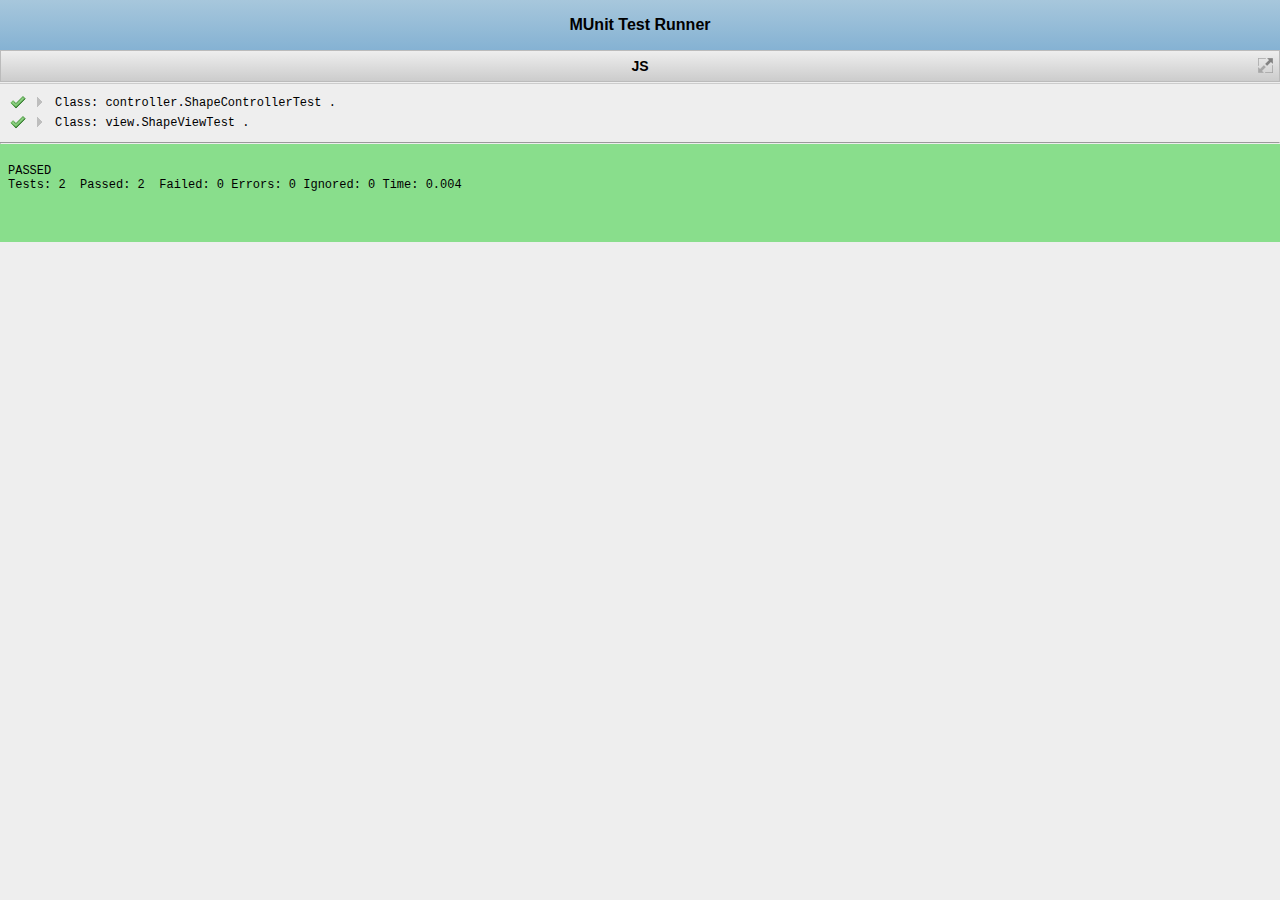
<file: report/test-runner/index.html>
<!DOCTYPE html PUBLIC "-//W3C//DTD XHTML 1.0 Strict//EN" "http://www.w3.org/TR/xhtml1/DTD/xhtml1-strict.dtd">
<html>
	<head>
		<meta charset="utf-8">
		<title>Massive Unit Test Runner</title>
		<script tlanguage='JavaScript' type='text/JavaScript' src="tests-complete.js"></script>
		<script language='JavaScript' type='text/JavaScript'>
			var MAX_TESTS = 1;
			var i = 0;
			
			function testComplete()
			{
				if (++i == MAX_TESTS)
					BrowserTestsCompleteReporter.sendReport(shutdown, shutdown);
			}
			
			function shutdown()
			{
				
			}
		</script>
		
		<style type="text/css">
			html, body, div { margin:0; padding:0; height:100%; background:#eee;}
		</style>
		
	</head>
	<frameset rows="83,*" border="1" bordercolor="#ccc">
		<frame src="target_headers.html"/>
		<frameset cols="*" border="1">
			<frame src="js.html" scrolling="auto" noresize="noresize"/>

		</frameset>
	</frameset>
</html>
</file>
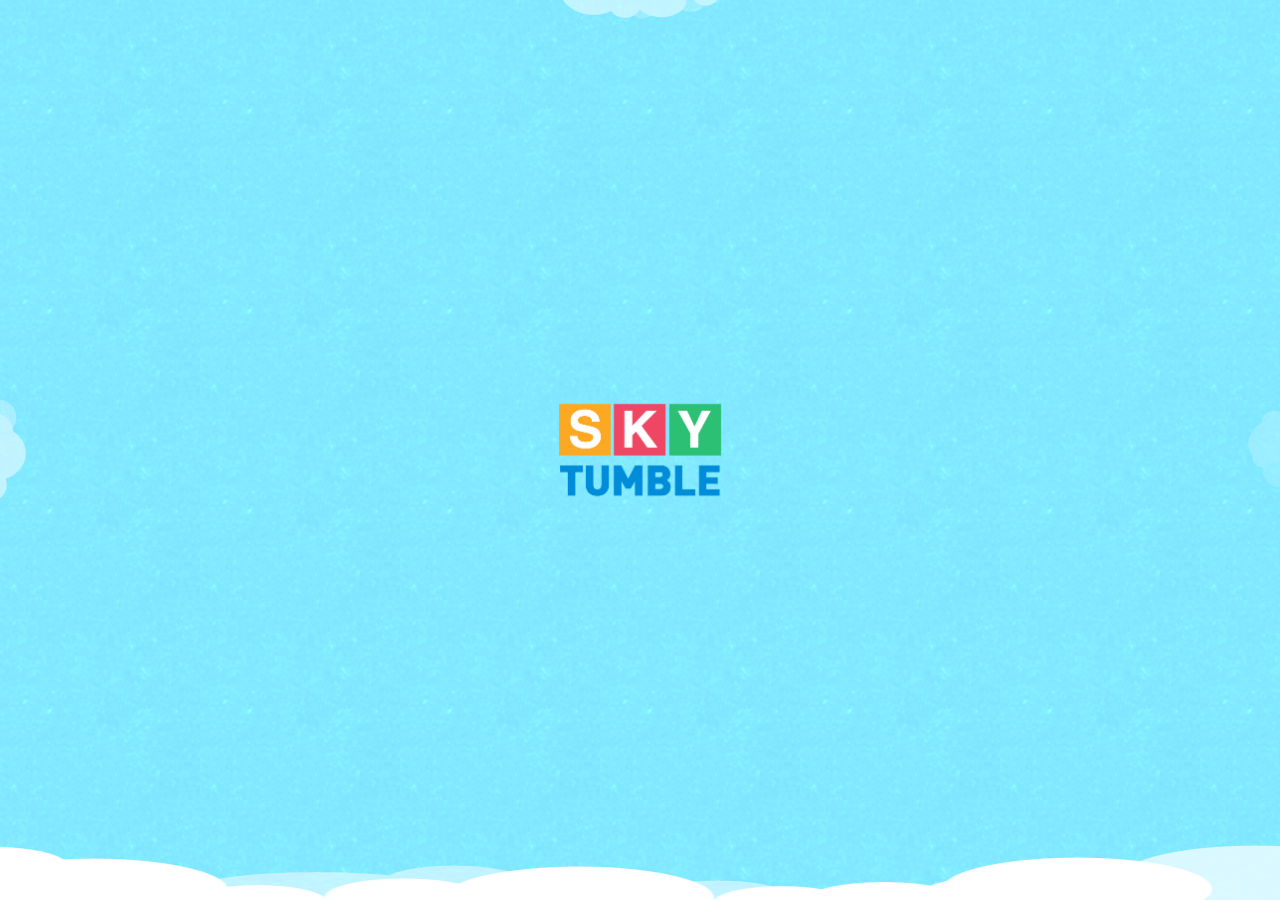
<file: js/tetris-mock.html>
<!DOCTYPE HTML PUBLIC "-//W3C//DTD HTML 4.01 Transitional//EN"
        "http://www.w3.org/TR/html4/loose.dtd">
<html>
<head>
    <title>Tetris</title>
    <meta name="viewport" content="width=device-width, initial-scale=1.0, maximum-scale=1, user-scalable=no">
    <link rel="stylesheet" type="text/css" href="resources/style.css" />
	<link rel="stylesheet" type="text/css" href="http://fonts.googleapis.com/css?family=Roboto+Condensed:400,700");
</head>
<body>
	<div id="background" class="background" style="position: fixed; left: 0px; top: 0px; width: 100%; height: 100%;"></div>
    <div id="mainContainer" class="mainContainer" style="overflow: hidden; position: fixed; left: 0px; top: 0px; width: 100%; height: 100%;" >
        <div id="gameContainer" style="position: fixed; left: 0px; top: 100px;"></div>
    </div>
	<div id="menuContainer" class="menuContainer" style="overflow: hidden; position: fixed; left: 0px; top: 0px; width: 100%; height: 100%;"></div>
	<div id="cloudContainer" class="clouds" style="overflow: hidden; position: absolute; left: 0px; top: 0px; width: 100%; height: 100%;" ></div>
	<div id="controlsContainer" class="controls" style="overflow: hidden; position: absolute; left: 0px; top: 0px; width: 100%; height: 100%;" ></div>
	<div id="splashContainer" style="position: fixed; left: 0px; top: 0px; width: 100%; height: 100%;)" ></div>
	<script src="//ajax.googleapis.com/ajax/libs/jquery/1.8.1/jquery.min.js"></script>
    <script type="text/javascript" src="http://office.gixoo.com/emulator/include/wasabi.emulator.js"></script>
	<script type="text/javascript" src="tetris-mock.js"></script>
	<script type="text/javascript">Tetris.init();</script>
</body>
</html>
</file>
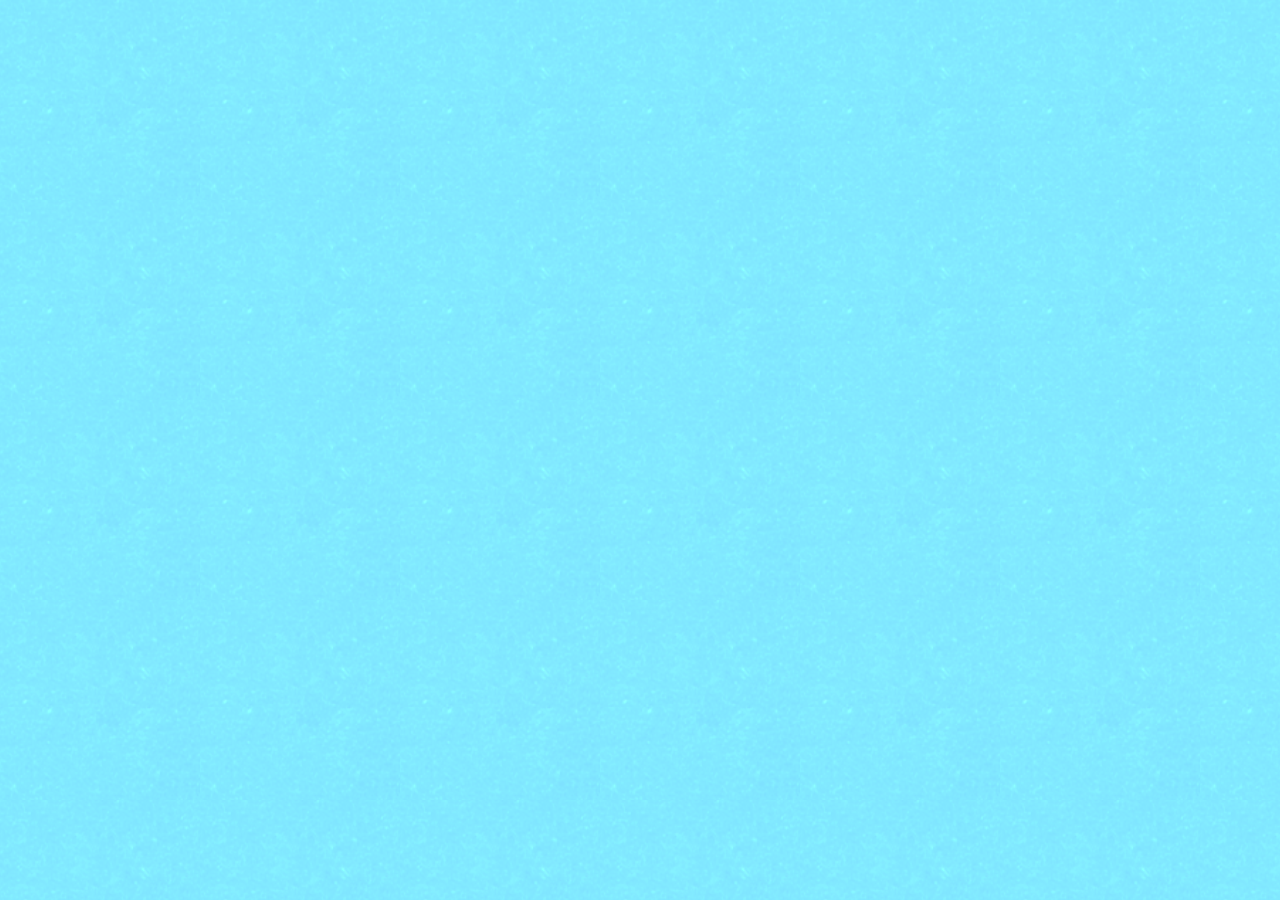
<file: js/tetris.html>
<!DOCTYPE HTML PUBLIC "-//W3C//DTD HTML 4.01 Transitional//EN"
        "http://www.w3.org/TR/html4/loose.dtd">
<html>
<head>
    <title>Tetris</title>
    <meta name="viewport" content="width=device-width, initial-scale=1.0, maximum-scale=1, user-scalable=no">
    <link rel="stylesheet" type="text/css" href="resources/style.css" />
	<link rel="stylesheet" type="text/css" href="http://fonts.googleapis.com/css?family=Roboto+Condensed:400,700");
">
</head>
<body>
	<div id="background" class="background" style="position: fixed; left: 0px; top: 0px; width: 100%; height: 100%;"></div>
    <div id="mainContainer" class="mainContainer" style="overflow: hidden; position: fixed; left: 0px; top: 0px; width: 100%; height: 100%;" >
        <div id="gameContainer" style="position: fixed; left: 0px; top: 100px;"></div>
    </div>
	<div id="menuContainer" class="menuContainer" style="overflow: hidden; position: fixed; left: 0px; top: 0px; width: 100%; height: 100%;"></div>
	<div id="cloudContainer" class="clouds" style="overflow: hidden; position: absolute; left: 0px; top: 0px; width: 100%; height: 100%;" ></div>
	<div id="controlsContainer" class="controls" style="overflow: hidden; position: absolute; left: 0px; top: 0px; width: 100%; height: 100%;" ></div>
	<div id="splashContainer" style="position: fixed; left: 0px; top: 0px; width: 100%; height: 100%;)" ></div>
	<script src="//ajax.googleapis.com/ajax/libs/jquery/1.8.1/jquery.min.js"></script>
	<script type="text/javascript" id="wasabiscript"></script>
	<script type="text/javascript">
		var useragent = navigator.userAgent;
		var scripturl = "http://www.rounds.com/wasabi/get-latest/wasabi.js";

		$("#wasabiscript").load(function() {
			$("#tetrisscript").load(function() {
				rounds.urls = {
					wasabi: {
						storage: null
					}
				};
				var handleInit = function(params)
				{
					rounds.removeEvent("init", handleInit);
					Tetris.init();
				}
				rounds.addEvent("init", handleInit);
				rounds.init();
			});
			$("#tetrisscript").attr("src", "tetris.js");
		});
		$("#wasabiscript").attr("src", scripturl);
	</script>
	<script type="text/javascript" id="tetrisscript"></script>

</body>
</html>
</file>
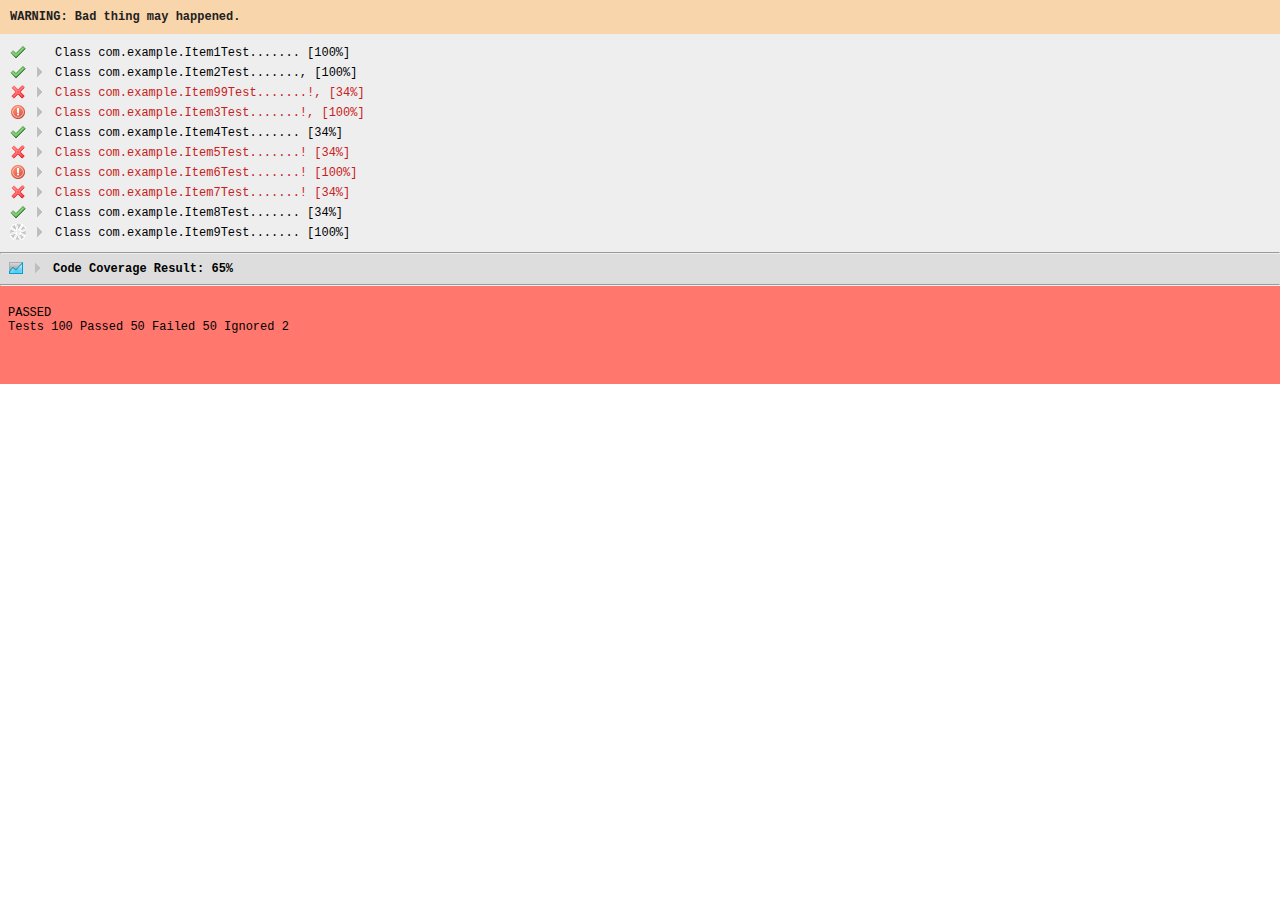
<file: report/test-runner/indexMock.html>
<!DOCTYPE html PUBLIC "-//W3C//DTD XHTML 1.0 Strict//EN" "http://www.w3.org/TR/xhtml1/DTD/xhtml1-strict.dtd">
<html xmlns="http://www.w3.org/1999/xhtml" lang="en" xml:lang="en">
  <head>
	<title>Massive Unit Test Runner</title>
	<meta http-equiv="Content-Type" content="text/html; charset=iso-8859-1" />
	<link rel="stylesheet" type="text/css" href="css/printclient.css" />
	
	<script type="text/JavaScript" language="JavaScript" src="js/swfobject.js"></script>
	<script type="text/JavaScript" language="JavaScript" src="js/printclient.js"></script>
	
  
	<style type="text/css">
		html, body, div { margin:0; padding:0; font-family: monaco, Andale Mono, Courier New, monospace; font-size:12px;}
		.output
		{
			padding:20px;
		}
		
	</style>
  </head>
  <body>
	<div id="swfContainer" ></div>
	<div id="haxe:trace" ></div>
	<div id="munit" class="munit" >
<!--   		<div id="munit-header"  ></div>
		<div id="munit-tests"  ></div>
		<div id="munit-coverage"  ></div>
		<div id="munit-results"  ></div>
		<div id="munit-summary" ></div> -->
	</div>

<script language='JavaScript' type='text/JavaScript' >
	
function mockTest(name, doTrace, doError, doCoverage, doIgnore, result)
{
	createTestClass(name);
	updateTestSummary("Class " + name + ".......");

	if(doError) updateTestSummary("!");

	if(doIgnore) updateTestSummary(",");

	if(doCoverage) updateTestSummary(" [34%]");
	else updateTestSummary(" [100%]");
	

	if(doTrace) addTestTrace("tracing hello world");
	if(doError)
	{
		addTestFail("failed test");
		addTestError("error thrown");
	}

	if(doIgnore)
	{
		addTestIgnore("ignored test");	
	}
	if(doCoverage)
	{
		addTestCoverageClass(name.split("Test")[0], "55");
		addTestCoverageItem("coverage is bad");
	}
	if(result) setTestClassResult(result);
}

function mockCoverageClass(name)
{
	addMissingCoverageClass(name, 45);
	addTestCoverageItem("coverage is bad");
}

munitPrintLine("WARNING: Bad thing may happened.");

mockTest("com.example.Item1Test", false, false, false, false, "0")
mockTest("com.example.Item2Test", true, false, false,true,  "0");
mockTest("com.example.Item99Test", true, true, true, true, "1");
mockTest("com.example.Item3Test", true, true, false, true, "2");
mockTest("com.example.Item4Test", true, false, true, false, "3");
mockTest("com.example.Item5Test", true, true, true, false, "1");
mockTest("com.example.Item6Test", false, true, false, false, "2");
mockTest("com.example.Item7Test", false, true, true, false, "1");
mockTest("com.example.Item8Test", false, false, true, false, "3");
mockTest("com.example.Item9Test", false, false, false, false);

createCoverageReport(65);
mockCoverageClass("com.example.Foo");
mockCoverageClass("com.example.Barry");

addCoverageSummary("Classes: 5/6   Methods: 12/15   Blocks: 24/45");

printSummary("PASSED<br/>Tests 100 Passed 50 Failed 50 Ignored 2");

setResult(false);
	
 </script>


  </body>
</html>
</file>
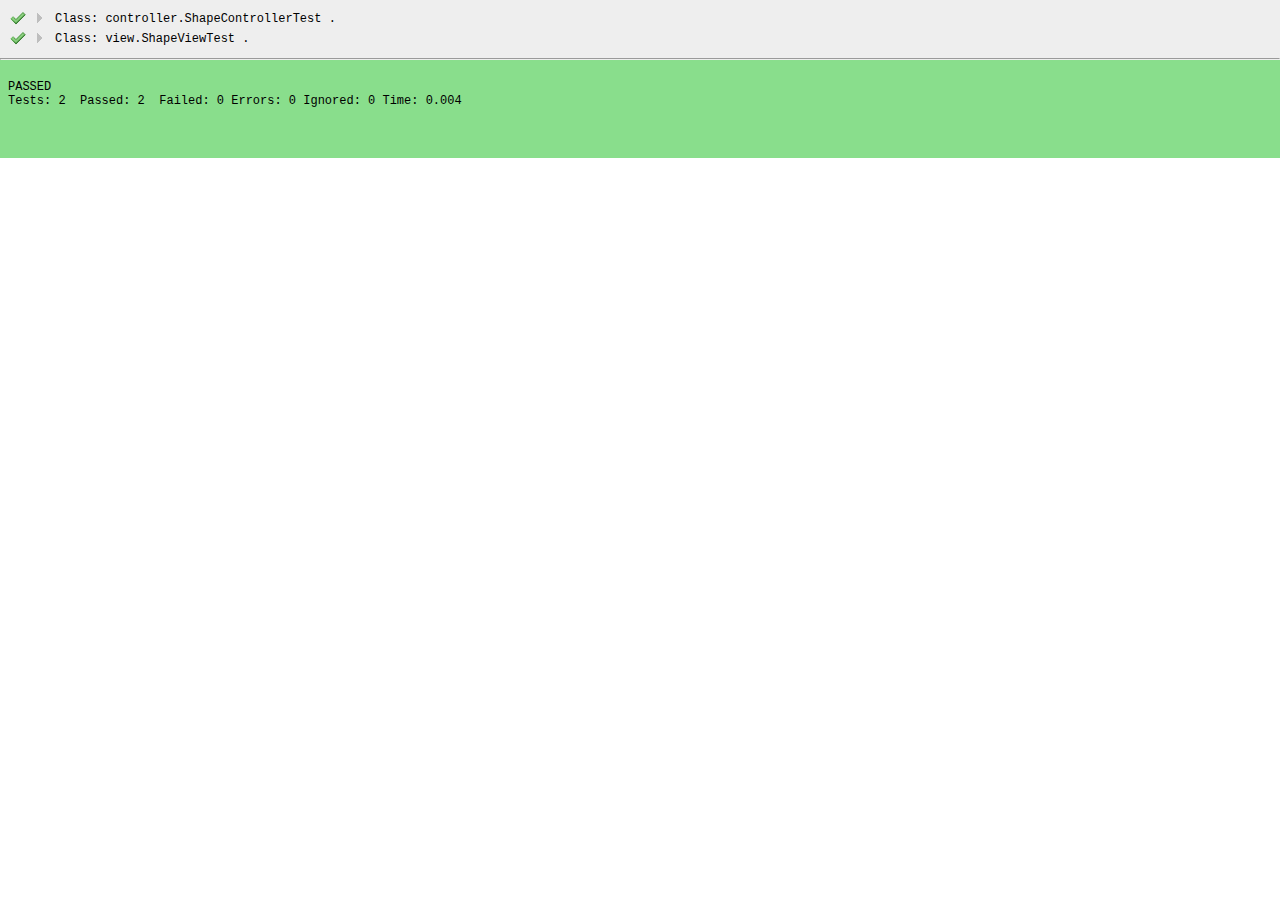
<file: report/test-runner/js.html>
<!DOCTYPE html PUBLIC "-//W3C//DTD XHTML 1.0 Strict//EN" "http://www.w3.org/TR/xhtml1/DTD/xhtml1-strict.dtd">
<html xmlns="http://www.w3.org/1999/xhtml" lang="en" xml:lang="en">
	<head>
	<title>Massive Unit Test Runner</title>
		<meta http-equiv="Content-Type" content="text/html; charset=iso-8859-1" />
		<link rel="stylesheet" type="text/css" href="css/printclient.css" />
		<script ltype="text/JavaScript" language="JavaScript" src="js/printclient.js"></script>
		<style type="text/css">
			html, body, div { margin:0; padding:0; font-family: monaco, Andale Mono, Courier New, monospace; font-size:12px;}
			.output
			{
				padding:20px;
			}
		</style>
	</head>
	<body>
		<div id="haxe:trace" ></div>
		<div id="munit" class="munit" >
		</div>
		<script language='JavaScript' type='text/JavaScript' src="js_test.js"></script>
	</body>
</html>
</file>
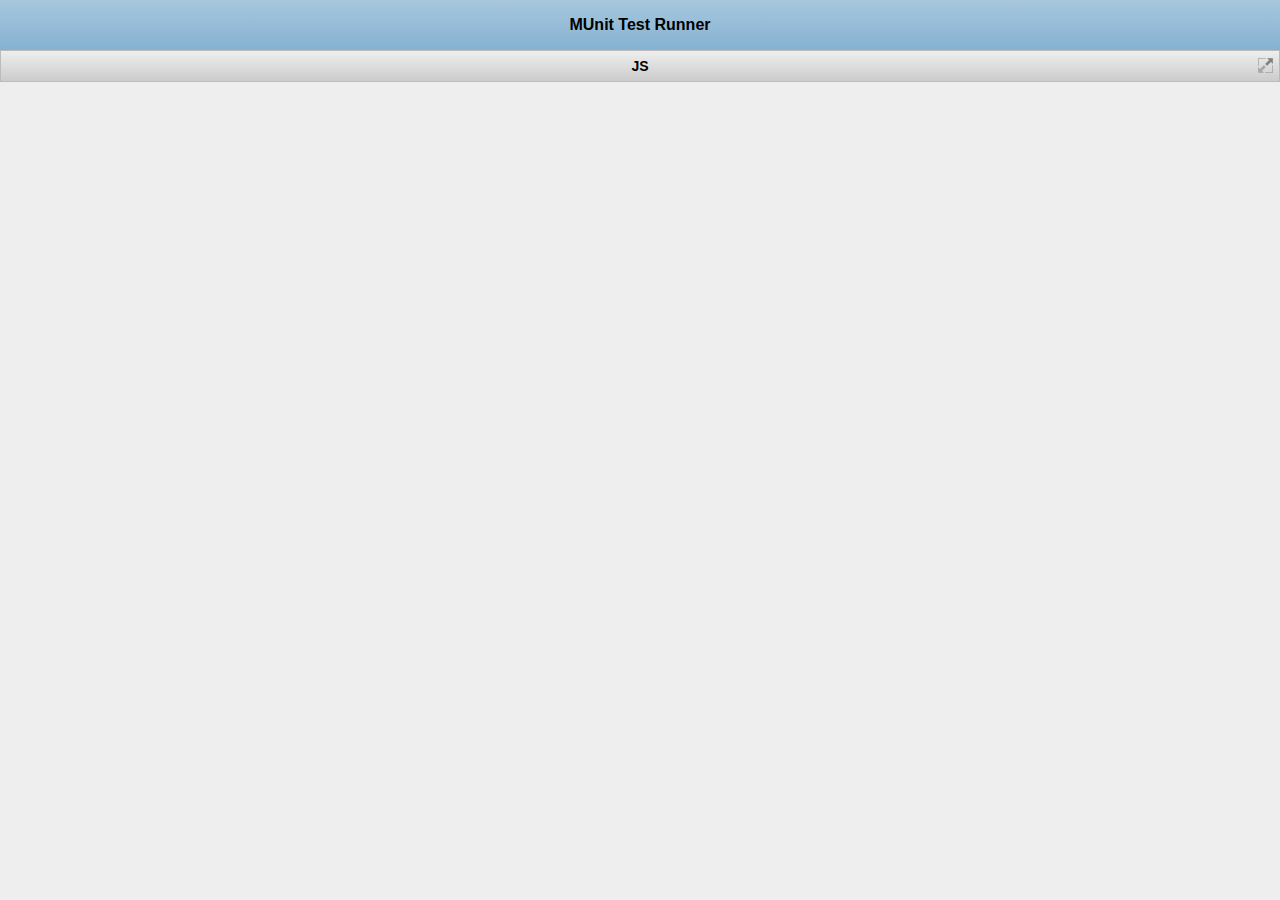
<file: report/test-runner/target_headers.html>
<!DOCTYPE html PUBLIC "-//W3C//DTD XHTML 1.0 Strict//EN" "http://www.w3.org/TR/xhtml1/DTD/xhtml1-strict.dtd">
<html xmlns="http://www.w3.org/1999/xhtml" lang="en" xml:lang="en">
	<head>
	<title>Test Targets</title>
		<meta http-equiv="Content-Type" content="text/html; charset=iso-8859-1" />
	<link rel="stylesheet" type="text/css" href="css/headers.css" />
	</head>
	<body >
	<div class="header" >
		<h4>MUnit Test Runner</h4>
	</div>
	<table >
		<tr>
			<td width="100%" title="Double click to maximise"><div>JS<a href="#" title="Click to maximise">expand toggle</a></div></td>
		</tr>
	</table>
	<script type="text/JavaScript" language="JavaScript" src="js/headers.js"></script>
	</body>
</html>
</file>
<file: js/resources/style.css>
div.block {
    position: absolute;
}

img {
    onselectstart: 'return false;';
}

div.invisibleButton {
}

div.roundButton {
    background-color: white;
    opacity: 0.5;

    -webkit-border-radius: 50%;
    -moz-border-radius: 50%;
    border-radius: 50%;

}
div.button {
    color: white;
    font-size: 30px;
    font-weight: 700;
    font-family: 'Roboto Condensed', sans-serif;
    text-align: center;
    margin-left: auto;
    margin-right: auto;
    margin-top: auto;
    margin-bottom: auto;
    vertical-align: middle;
    -webkit-touch-callout: none;
    -webkit-user-select: none;
    -khtml-user-select: none;
    -moz-user-select: none;
    -ms-user-select: none;
    user-select: none;
}

div.greenButton {
    background-color: #30C074;
}

div.greenButton:active {
    background-color: #2EB956;
}

div.yellowButton {
    background-color: #EFB12C;
}

div.yellowButton:active {
    background-color: #FAA608;
}

div.redButton {
    background-color: #EE4562;
}

div.redButton:active {
    background-color: #F5133F;
}

div.buttonHit {
    opacity: 1;
}

h3 {
    color: #403E3F;
    padding: 0;
    margin: 0px;
    position: absolute;
    text-align: center;
    -webkit-touch-callout: none;
    -webkit-user-select: none;
    -khtml-user-select: none;
    -moz-user-select: none;
    display: block;
    -ms-user-select: none;
    user-select: none;
    font-family: 'Roboto Condensed', sans-serif;
    float: none;
}

h1 {
    color: white;
    font-weight: 700;
    padding: 0;
    margin: 0px;
    position: absolute;
    text-align: center;
    -webkit-touch-callout: none;
    -webkit-user-select: none;
    -khtml-user-select: none;
    -moz-user-select: none;
    display: block;
    -ms-user-select: none;
    user-select: none;
    font-family: 'Roboto Condensed', sans-serif;
    float: none;
}

h2 {
    color: white;
    padding: 0;
    margin: 0px;
    position: absolute;
    text-align: center;
    -webkit-touch-callout: none;
    -webkit-user-select: none;
    -khtml-user-select: none;
    -moz-user-select: none;
    display: block;
    -ms-user-select: none;
    user-select: none;
    font-family: 'Roboto Condensed', sans-serif;
    font-weight: 400;
    float: none;
}

div.label {
    display: block;
    padding: 10px 5px;
    color: black;
    font-size: 14px;
    border-style: none;
    text-align: center;
    margin-left:auto;
    margin-right:auto;
    vertical-align: middle;
    -webkit-touch-callout: none;
    -webkit-user-select: none;
    -khtml-user-select: none;
    -moz-user-select: none;
    -ms-user-select: none;
    user-select: none;
    font-family: 'Roboto Condensed', sans-serif;
    position: absolute;
    overflow: visible;
}

div.tetrisBoard {
    background-color: rgba(255, 255, 255, .2)
}

div.panel {
    color: black;
}

div.panelBG {
}

div.preview {
    background-color: white;
    opacity: 0.5;
    -webkit-border-radius: 50%;
    -moz-border-radius: 50%;
    border-radius: 50%;
}

div.controls {
    background-position: center;
    background-repeat: no-repeat;
    width: 100%;
}

div.clearButton {
    opacity: 0.5;
}

div.clouds {
    pointer-events: none;
}

div.debugConsole {
    position: absolute;
    left: 0px;
    top: 0px;
    width: 50%;
    height: 10%;

    color: #ff0000;
    font-size: x-small;
    font-family: 'Roboto Condensed', sans-serif;
}

div.label.menuButton {
    background-color: gray;
}

div.menu {
}

div.topMenu {
    background-color: #ffffff;
}

div.bottomMenu {
    background-color: #cccccc;
}

div.mainContainer {
}

div.menuBackground {
    background-color: #001890;
    /*opacity: 0.5;*/
}

div.background {
    background-image: url("images_mdpi/sky_bg_tile.png");
}

div.boardBackground {
    background-image: url("images_mdpi/sky_bg_tile.png");
    opacity: 0.4;
}

div.splashScreen {
}

div.opponentMeter {
    background-color: #57ccf9;
    opacity: 0.7
}

.circle {
    -webkit-border-radius: 50%;
    -moz-border-radius: 50%;
    border-radius: 50%;
}
div.playerIndicator {
}

div.topCover {

}

div.menuFullBackground {
    background-color: #AFEEFF;
    opacity: 0.8;
}

div.stripeContainer {
}

div.stripe {
    background-color: #FFFFFF;
    opacity: 0.7;
}

div.notification {
    background-color: #aaaaaa;
    opacity: 0.7;
    text-align: center;
}
</file>
<file: report/test-runner/css/printclient.css>
/*
  spritemapper.output_css = css/printclient.css
*/

html, body, di
{
    margin:0;
    padding:0;
    font-family: monaco, Andale Mono, Courier New, monospace;
    font-size:12px; 
}
html
{
	height: 100%;
}
body
{
	height: 100%;
}

hr
{
	margin:0;
	padding:0;
}
#swfContainer {position: absolute;}

.munit
{
	padding: 0;
	min-height: 100%;

}

.munit-header
{
	padding: 8px 8px 8px 8px;
	margin: 0;
	background-color: #dddddd;
}

.munit-tests
{
	padding: 8px 8px 8px 8px;
	margin: 0;
	background-color: #eeeeee;
}

.munit-coverage
{
	padding: 8px 8px 8px 8px;
	margin: 0;
	background-color: #dddddd;
}

.munit-summary
{
	padding: 20px 8px 50px 8px;
	margin: 0;
	height: 100%;
	
}

/* Top level warnings or errors */
.munit div.line
{
	padding:10px;
	background-color: #f9d5ab;
	font-weight: bold;
	color: #212121;
}

.line
{
	white-space: nowrap;
}


.debug
{
	font-family: monospace;
}


.munit-test
{
	margin: 2px;
	padding: 2px 0 2px 0;
	white-space: nowrap;
}

.munit-test-header, .test-coverage-header, .munit-coverage-header
{
	padding: 0 0 0 8px;
	display: inline-block;
}

.munit-test-header-parent, .test-coverage-header-parent, .munit-coverage-header-parent
{
	white-space: nowrap;
}

.munit-test-contents, .test-coverage-contents, .munit-coverage-contents
{
	padding: 2px 2px 5px 10px;
	margin: 2px 0 0px 18px;
}

.munit-coverage-contents
{
	padding-left:20px;
	margin-left:0;
}

.munit-coverage-breakdown-header
{
	padding: 4px 4px 4px 8px;
	display: inline-block;
}
.munit-coverage-breakdown-header-parent
{
	white-space: nowrap;
}
.munit-coverage-breakdown-contents
{
	padding: 8px;
	margin: 0;
	background-color: #CDCDCD;
	white-space: nowrap;
}

.icon, .icon-busy, .icon-failed, .icon-error, .icon-passed, .icon-coverage
{
	padding: 0;
	margin: -4px 0px -4px 0px;
	width: 16px;
	height: 16px;
	display: inline-block;
}

.icon
{
	
}

.icon-busy
{
	background-image: url("../img/spinner.gif");
}

.icon-passed
{
	background:url(../img/icons.png) no-repeat -112px 0px;
}

.icon-failed
{
	background:url(../img/icons.png) no-repeat -96px 0px;
}

.icon-error
{
	background:url(../img/icons.png) no-repeat -80px 0px;
}


.test-coverage-header-parent > .icon
{
	background:url(../img/icons.png) no-repeat -64px 0px;
}

.munit-coverage-header-parent > .icon
{
	background:url(../img/icons.png) no-repeat -64px 0px;
}


#munit-coverage .icon
{
	background:url(../img/icons.png) no-repeat -64px 0px;
}


.arrow-open, .arrow-closed, .arrow-none
{
	padding: 0;
	margin: -4px 0px -4px 5px;
	width: 16px;
	height: 16px;
	display: inline-block;
	background:url(../img/icons.png) no-repeat 0 0;
}
.arrow-open
{
	background-position:-16px 0px; 
}

.arrow-closed
{
	
}

.arrow-none
{
	background: url("");
}

.trace, .pass, .fail, .error, .ignore, .coverage, .test-coverage
{
	padding: 5px;
	margin: 0 0 0 18px;
	border: 1px dotted #FFFFFF;
}

.trace
{
	padding: 5px 0 5px 5px;
	color:#5a5a5a;
	font-style:italic;
	background-color: #DEDEDE;
}
.pass
{
	background-color: #058c3e;
}
.fail
{
	background-color: #f9a9a1;
}
.error
{
	background-color: #e69797;
}
.ignore
{
	background-color: #f9d5ab;
}
.coverage
{
	background-color: #afe3ea;
	
}

.test-coverage
{

	background-color: #bfeaed;
}


.test-coverage-header
{
	display: inline-block;
}


.missing-coverage-item
{
	padding: 5px;
	margin: 0 0 0 10px;
}

.missing-coverage-item-header
{
	padding: 0 0 1px 6px;

	display: inline-block;
}

.missing-coverage-item-header-parent
{
	white-space: nowrap;
}

.missing-coverage-item-contents
{
	padding: 2px 2px 5px 10px;
	margin: 2px 0 0px 10px;
}


.coverage-summary
{
	white-space: nowrap;
}
</file>
<file: report/test-runner/css/headers.css>
* { margin:0; padding:0; background:#eeeeee; font-family: Tahoma, "Verdana", sans-serif;}


html, body
{
	height:100%;

}

.header h4
{
	width:100%;
	
	background: rgb(167,199,220); /* Old browsers */
	background: -moz-linear-gradient(top, rgba(167,199,220,1) 0%, rgba(133,178,211,1) 100%); /* FF3.6+ */
	background: -webkit-gradient(linear, left top, left bottom, color-stop(0%,rgba(167,199,220,1)), color-stop(100%,rgba(133,178,211,1))); /* Chrome,Safari4+ */
	background: -webkit-linear-gradient(top, rgba(167,199,220,1) 0%,rgba(133,178,211,1) 100%); /* Chrome10+,Safari5.1+ */
	background: -o-linear-gradient(top, rgba(167,199,220,1) 0%,rgba(133,178,211,1) 100%); /* Opera11.10+ */
	background: -ms-linear-gradient(top, rgba(167,199,220,1) 0%,rgba(133,178,211,1) 100%); /* IE10+ */
	filter: progid:DXImageTransform.Microsoft.gradient( startColorstr='#a7c7dc', endColorstr='#85b2d3',GradientType=0 ); /* IE6-9 */
	background: linear-gradient(top, rgba(167,199,220,1) 0%,rgba(133,178,211,1) 100%); /* W3C */

	padding:16px 0 16px 0;
	text-align:center;
}

table
{
	border-width:0px;
	border-spacing:0px;
	border-style:none;
}

td
{
	border-width:1px;
	border-spacing:0px;
	border-style:solid;
	border-color: #bbbbbb;
}

table
{
	width:100%;
	text-align:center;
	vertical-align:text-bottom;
}

td
{
	height:20px;
	font-weight: bold;
	font-size: 14px;			
	padding:5px 0 5px 0; 

	background: rgb(238,238,238); /* Old browsers */
	background: -moz-linear-gradient(top, rgba(238,238,238,1) 0%, rgba(204,204,204,1) 100%); /* FF3.6+ */
	background: -webkit-gradient(linear, left top, left bottom, color-stop(0%,rgba(238,238,238,1)), color-stop(100%,rgba(204,204,204,1))); /* Chrome,Safari4+ */
	background: -webkit-linear-gradient(top, rgba(238,238,238,1) 0%,rgba(204,204,204,1) 100%); /* Chrome10+,Safari5.1+ */
	background: -o-linear-gradient(top, rgba(238,238,238,1) 0%,rgba(204,204,204,1) 100%); /* Opera11.10+ */
	background: -ms-linear-gradient(top, rgba(238,238,238,1) 0%,rgba(204,204,204,1) 100%); /* IE10+ */
	filter: progid:DXImageTransform.Microsoft.gradient( startColorstr='#eeeeee', endColorstr='#cccccc',GradientType=0 ); /* IE6-9 */
	background: linear-gradient(top, rgba(238,238,238,1) 0%,rgba(204,204,204,1) 100%); /* W3C */

	/* DISABLE TEXT SELECTION */
	-webkit-user-select: none;
	-khtml-user-select: none;
	-moz-user-select: none;
	-o-user-select: none;
	user-select: none;
}

td div {
	position:relative;
	background:none;
}

td div a {
	background:url(../img/icons.png) no-repeat -33px 0px;
	position:absolute;
	right:5px;
	width:16px;
	height:16px;
	text-indent:-9999px;
}

td div a.expanded {
	background-position:-49px 0px; 
}
</file>
